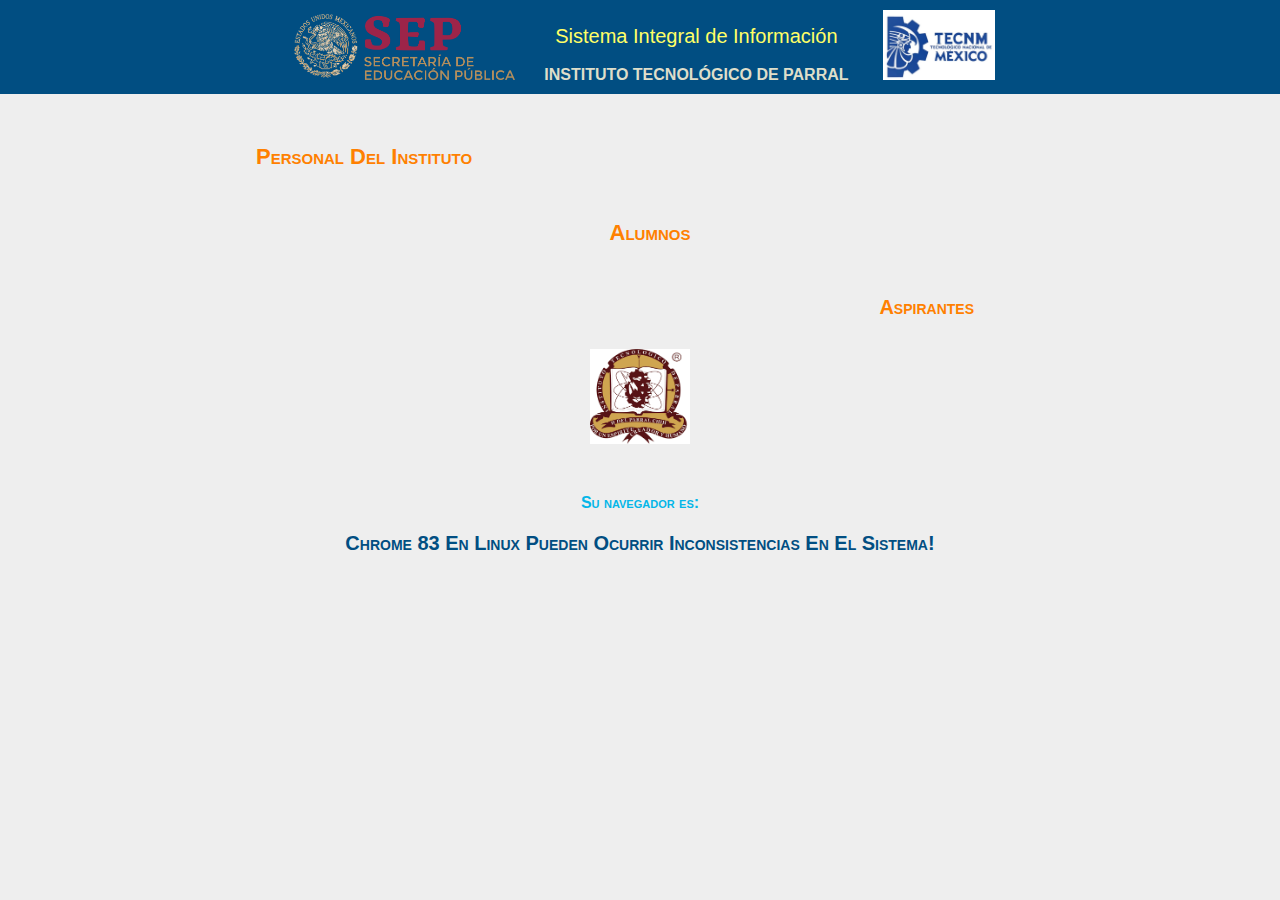
<file: index.html>
<!DOCTYPE html>
<html>
<head>
	<title>Tec de Parral</title>
<link rel="stylesheet" type="text/css" href="estilo.css">

</head>
<body>

	<div id="hola"> 
		<div id ="div1">
			<div class="header">
			<img src="sep.png" height="70" id="sep" class="header" alt="1">	
			</div>
			
			
				
			
			<div class="header" id ="titulos">
				<p id="titulo1">
					Sistema&nbspIntegral&nbspde&nbspInformación
				</p><br>
				<p id="titulo2">
					INSTITUTO&nbspTECNOLÓGICO&nbspDE&nbspPARRAL
				</p>
			</div>
			<div class="header">
			<img src="unnamed.jpg" height="70" id="tec" class=" header" alt="2">
			</div>
		</div>
		
	</div>

	<div id="div2" class="div2">

		 <p id="p1" class="menu">
		 	Personal del instituto
		 </p>
		 
		 <p id="p2" class="menu" onclick="openForm()">
		 	Alumnos
		 </p>
		
		 <p id="p3" class="menu">
		 	Aspirantes
		 </p>
		 <img src="tecno.png" id="tecno" width="100" alt="3">

	 <p id="nave">Su navegador es:</p>
	 <P id="sistem">
	 	Chrome 83 en linux pueden ocurrir inconsistencias en el sistema!
	 </P>
	 </div>

	 


	 <div class="form-popup" id="myForm">
  <form action="/perfil.html" class="form-container">
    <h1>Introduce los datos correspondientes</h1>

    <label for="email"><b>No. de control:</b></label>
    <input type="text" placeholder="" name="email" required>

    <label for="psw"><b>NIP:</b></label>
    <input type="password" placeholder="" name="psw" required>

    <button type="submit" class="btn">ACCESO</button>
    
  </form>
</div>

<script>
function openForm() {
  document.getElementById("myForm").style.display = "block";
}

function closeForm() {
  document.getElementById("myForm").style.display = "none";
}
</script>



</body>
</html>
</file>
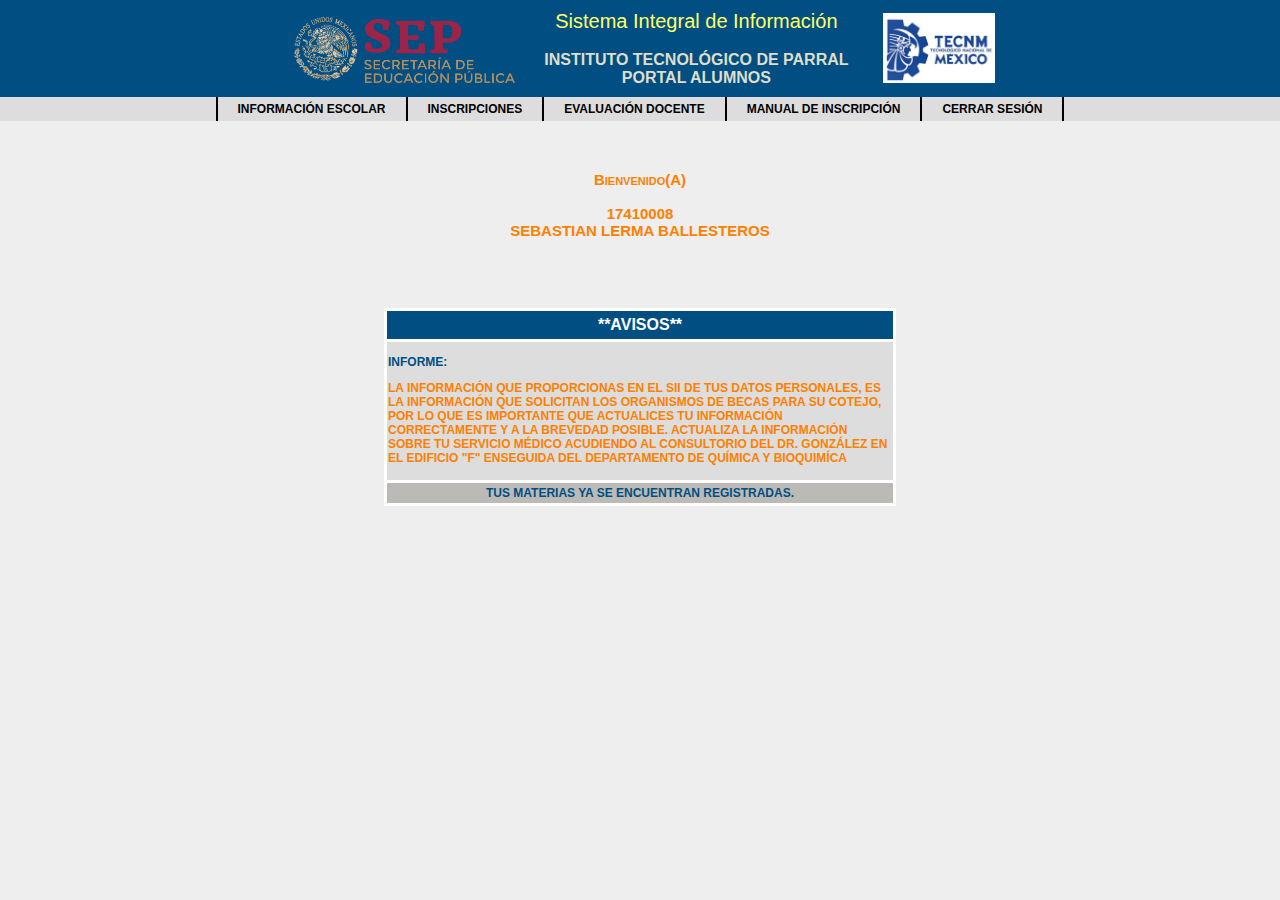
<file: perfil.html>
<!DOCTYPE html>
<html>
<head>
	<title>Tec de Parral</title>
<link rel="stylesheet" type="text/css" href="estilo.css">
<link rel="stylesheet" type="text/css" href="estiloperfil.css">

</head>
<body>

	<div id="hola"> 
		<div id ="div1">
			<div class="header">
			<img src="sep.png" height="70" id="sep" class="header" alt="1">	
			</div>
			
			
				
			
			<div class="header" id ="titulos">
				<p id="titulo1">
					Sistema&nbspIntegral&nbspde&nbspInformación
				</p><br>
				<p id="titulo2">
					INSTITUTO&nbspTECNOLÓGICO&nbspDE&nbspPARRAL<br>
					PORTAL ALUMNOS
				</p>
			</div>
			<div class="header">
			<img src="unnamed.jpg" height="70" id="tec" class=" header" alt="2">
			</div>
		</div>
		
	</div>
<div class="topnav">

<div class="dropdown">	
  <button class="dropbtn">INFORMACIÓN ESCOLAR
  	 <i class="fa fa-caret-down"></i>
  </button>	
  <div class="dropdown-content"> 
  <a href="#">Servicio Social</a>
      <a href="#">Residencias</a>
      <a href="#">Datos Socioeconómicos</a>
      <a href="#">Boleta de Calificaciones</a>
      <a href="#">Avance Reticular</a>
      <a href="#">Kardex de Calificaciones</a>
      <a href="#">Horario</a>
      <a href="#">Calif de Exámenes Globales o Especiales</a>
      <a href="#">Calificaciones Parciales</a>
      <a href="#">Quejas y Sugerencias</a>
      <a href="#">Gestión de Curso</a>
      <a href="#">Comite Academico</a>
      <a href="#">Centro de Información</a>

   </div>
</div>   	

  <a href="#news">INSCRIPCIONES</a>
  <a href="#contact">EVALUACIÓN DOCENTE</a>
  <a href="#about">MANUAL DE INSCRIPCIÓN</a>
  <a href="\index.html" >CERRAR SESIÓN</a>
</div>

<div id="div3" class="div3">

		 
		 
		 <p id="p6" >
		 	Bienvenido(a)<br><br>
		 	17410008<br>
SEBASTIAN LERMA BALLESTEROS<br>

		 </p><br><br>

		 <table>
		 	<tr>
		 		<th id="azul">**AVISOS**</th>
		 		
		 	</tr>
		 	<tr>
		 		<td><p id ="Informe">Informe:</p>
La información que proporcionas en el SII de tus datos personales, es la información que solicitan los organismos de becas para su cotejo, por lo que es importante que actualices tu información correctamente y a la brevedad posible.
ACTUALIZA la información sobre tu Servicio Médico acudiendo al consultorio del Dr. González en el edificio "F" enseguida del Departamento de Química y Bioquimíca</td><br>
		 		
		 	</tr>
		 	<tr>
		 		<th id="gris">Tus Materias Ya Se Encuentran Registradas.</th>
		 	</tr>
		 	
		 </table>
		
		 
	 </div>
	

	



</body>
</html>
</file>
<file: estilo.css>
body{
		margin: 0;
		padding: 0;
		background-color:#EEEEEE; 
	}

	

	#sep{
		position: relative;
		left: 5px;
		display: inline-block;
		
		float: left;
		
	}
	#tec{
		padding-right: 100;
		margin-left: auto;
		
		float: right;
		display: inline-block;

		
	}
	.header{
		display: inline-block;
	}

	#titulos{
		padding-left: 30px;
		padding-right: 30px;
	}
	

	 
	 #hola{
	 	padding: 10px;
	 	
	 	
	 	
	 	
	 	background-color: #014e82;
	 	text-align: center;
	 
	}

	#div1{
		width: 100%;
		text-align: center;
		overflow: hidden;
		
		margin: auto;
	}

	

	

	#hola p{
		margin: 0;
	}


	#titulo1{

		font-family: Verdana, Geneva, Arial, Helvetica, sans-serif;
	 	font-size: 20px;		
    	color: #FFFF66 ;
    }
    #titulo2{
    	font-family: Verdana, Geneva, Arial, Helvetica, sans-serif;
    	 font-size: 16px; 
    	 font-weight:bold; 
    	 color: #DEDECA;
    	 margin: -10px 0px 0px 0px;


    }

    #p1{
    	font-family: Verdana, Geneva, Arial, Helvetica, sans-serif;
    	font-weight: bold;
	 	font-size: 22px;		
    	color: #FF8000 ;
    	margin-top: 50px;
    	text-transform: capitalize;
	font-variant-caps: small-caps;
    }

	#p2{
    	font-family: Verdana, Geneva, Arial, Helvetica, sans-serif;
    	font-weight: bold;
	 	font-size: 22px;	
	 	text-align: center;	
    	color: #FF8000 ;
    	margin-top: 50px;
    	margin-left: 20px;
    	text-transform: capitalize;
	font-variant-caps: small-caps;
    }
    #p6{
    	font-family: Verdana, Geneva, Arial, Helvetica, sans-serif;
    	font-weight: bold;
	 	font-size: 15px;

	 	text-align: center;	
    	color: #FF8000 ;
    	margin-top: 50px;
    	text-transform: capitalize;
	font-variant-caps: small-caps;
    	
    }
    #p3{
    	font-family: Verdana, Geneva, Arial, Helvetica, sans-serif;
    	font-weight: bold;
    	text-align: right;
	 	font-size: 20px;		
    	color: #FF8000 ;
    	margin-top: 50px;
    	margin-right: 50px;
    	text-transform: capitalize;
	font-variant-caps: small-caps;
    }

    #div2 p:hover {
    	cursor: pointer;
    	color: blue;
    }

    .div2{
    	
    	 margin: auto;
    	
    	width: 60%;
  		
    }
    .div3{
    	
    	 margin: auto;
    	
    	width: 40%;
  		
    }
     #tecno{
     	width:  100px;
     	display: block;
  		margin-left: auto;
  		margin-right: auto;
  		margin-top: 30px;
  		margin-bottom: 50px;
     }

	{box-sizing: border-box;}

/* Button used to open the contact form - fixed at the bottom of the page */

/* The popup form - hidden by default */
.form-popup {
  display: none;
  position: fixed;

  left: 50%;
top: 50%;
transform: translate(-50%, -50%);
  
  
}

/* Add styles to the form container */
.form-container {
  max-width: 300px;
  padding: 0px 10px 10px 10px;
  background-color: white;
  overflow: hidden;
}

form h1{
	font-family: Verdana, Geneva, Arial, Helvetica, sans-serif;
	
	font-size: 12px;
	background-color:  #014e82;
	padding: 5px;
	color: white;
}

/* Full-width input fields */
.form-container input[type=text], .form-container input[type=password] {
  width: 90%;
  font-family: Verdana, Geneva, Arial, Helvetica, sans-serif;
  padding: 5px;
  margin: 5px 0 22px 0;
  border: solid black;
  background: #f1f1f1;
}

/* When the inputs get focus, do something */
.form-container input[type=text]:focus, .form-container input[type=password]:focus {
  background-color: #ddd;
  outline: none;
}

/* Set a style for the submit/login button */
.form-container .btn {
  font-family: Verdana, Geneva, Arial, Helvetica, sans-serif;
  background-color:  #014e82;
  color: white;
  padding: 10px 20px;
  border: none;
  cursor: pointer;
  width: 100%;
  margin-bottom:0px;
  opacity: 0.8;
}
label{
	font-family: Verdana, Geneva, Arial, Helvetica, sans-serif;
	font-size: 12;
}

/* Add a red background color to the cancel button */


/* Add some hover effects to buttons */
.form-container .btn:hover, .open-button:hover {
  opacity: 1;
}

.form-container{

}

#nave{
	color: #04b6e8;
	text-align: center;
	font-family: Verdana, Geneva, Arial, Helvetica, sans-serif;
	font-size: 15;
	font-weight: bold;
	
	font-variant-caps: small-caps;

}

#sistem{
	color: #014e82;
	text-align: center;
	font-family: Verdana, Geneva, Arial, Helvetica, sans-serif;
	font-size: 20px;
	font-weight: bold;
	text-transform: capitalize;
	font-variant-caps: small-caps;


}
</file>
<file: estiloperfil.css>
/* Add a black background color to the top navigation */
.topnav {
  background-color: #ddd;
  overflow: hidden;
  margin: auto;
  display: flex;
  justify-content: center;
  align-items: center;
  
}

/* Style the links inside the navigation bar */
.topnav a {
  font-family: Verdana, Geneva, Arial, Helvetica, sans-serif;
  display: inline-block;
  float: left;
  color: black;
  text-align: center;
  padding: 5px 20px;
  text-decoration: none;
  font-size: 12px;
  font-weight: bold;

  border-right: solid black 2px;


}

#info{
  border-left: solid black 2px;
}


/* Change the color of links on hover */
.topnav a:hover {
  background-color: #ddd;
  color: #014e82;
}

/* Add a color to the active/current link */
.topnav a.active {
  background-color: #4CAF50;
  color: white;
}



/* The dropdown container */
.dropdown {
  float: left;
  overflow: hidden;
  border-left: solid black 2px;
  border-right: solid black 2px;
}



/* Dropdown button */
.dropdown .dropbtn {
  font-size: 12px;
  padding: 5px 20px;
  border: none;
  outline: none;
  color: black;
  font-family: Verdana, Geneva, Arial, Helvetica, sans-serif;
  font-weight: bold;
  background-color: inherit;
   /* Important for vertical align on mobile phones */
  margin: 0; /* Important for vertical align on mobile phones */
}
.dropdown .dropbtn:hover {
  color: #014e82;/* Important for vertical align on mobile phones */
}



/* Dropdown content (hidden by default) */
.dropdown-content {
  display: none;
  position: absolute;
  background-color: #014e82;
  min-width: 160px;
  box-shadow: 0px 5px 16px 0px rgba(0,0,0,0.2);
  z-index: 1;

}

/* Links inside the dropdown */
.dropdown-content a {
  float: none;
  color: white;
  padding: 5px 20px;
  text-decoration: none;
  display: block;
  text-align: left;
  border-top: solid white 1px;

}


/* Add a grey background color to dropdown links on hover */
.dropdown-content a:hover {
  background-color: #ddd;
  color: #014e82;
}

/* Show the dropdown menu on hover */
.dropdown:hover .dropdown-content {
  display: block;
  color: #014e82;
}
#azul{
  background-color: #014e82;
  padding: 5px;
  color: white;
  font-family: Verdana, Geneva, Arial, Helvetica, sans-serif;
}

#gris{
   font-family: Verdana, Geneva, Arial, Helvetica, sans-serif;
  background-color: #bcbab7;
  color: #014e82;
  padding-bottom: 3px;
  padding-top: 3px;
  text-transform: uppercase;
  font-size: 12px;
}

td{
  font-family: Verdana, Geneva, Arial, Helvetica, sans-serif;
      font-weight: bold;
      background-color: #ddd; 
  color: #FF8000;
  font-size: 12px;
  text-transform: uppercase;
  padding-bottom: 15px;
}
#Informe{
  color:#014e82;
}

table, tr, td,th{

  border-collapse: collapse;
  border:solid white;

}
</file>
